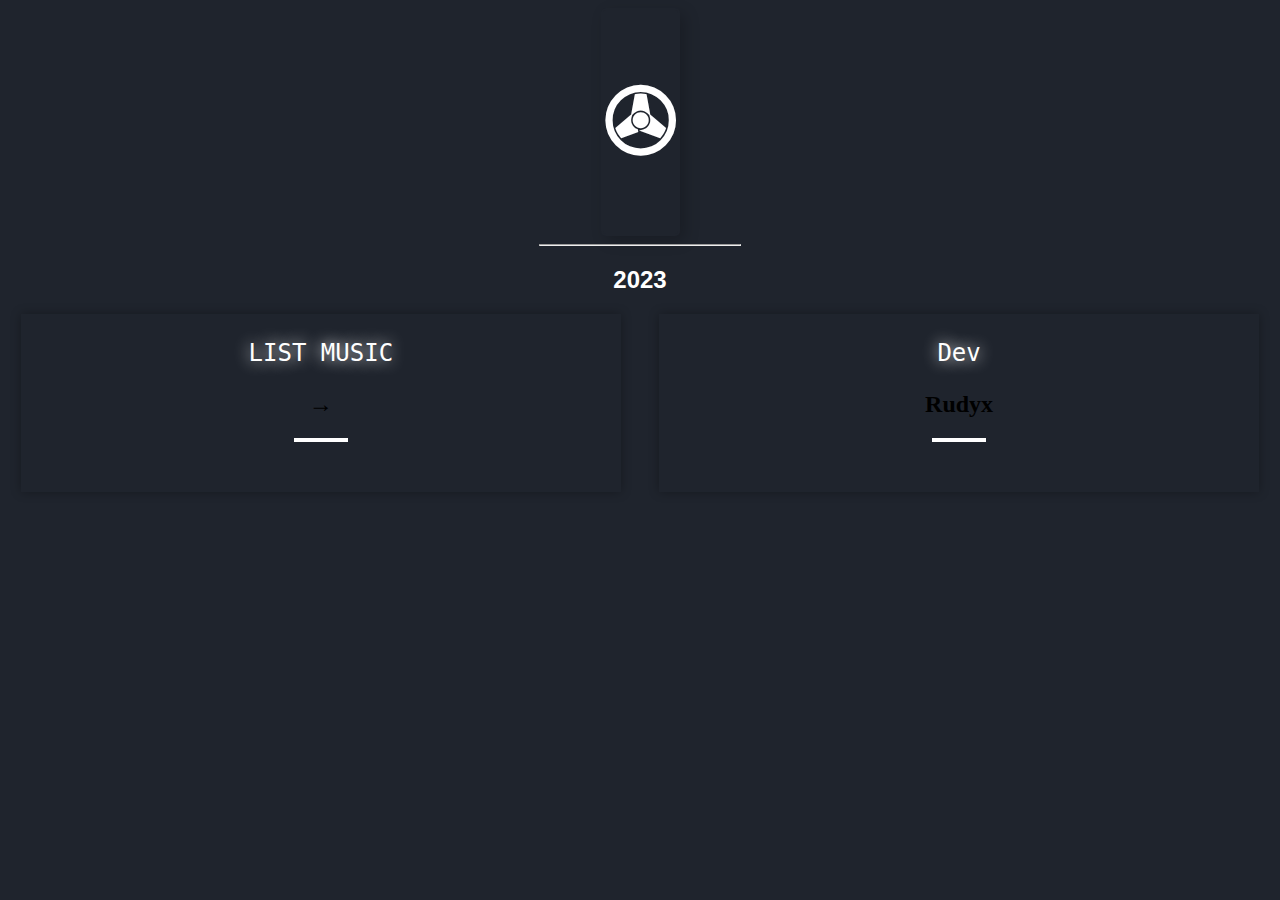
<file: html/blank.html>
<!DOCTYPE html>
<html lang="en">
<head>
    <meta charset="UTF-8">
    <meta http-equiv="X-UA-Compatible" content="IE=edge">
    <meta name="viewport" content="width=device-width, initial-scale=1.0">
    <title>2024</title>
    <link rel="stylesheet" href="/css/blank.css">
    <link
            rel="stylesheet"
            href="https://cdnjs.cloudflare.com/ajax/libs/font-awesome/6.3.0/css/all.min.css"
            integrity="sha512-SzlrxWUlpfuzQ+pcUCosxcglQRNAq/DZjVsC0lE40xsADsfeQoEypE+enwcOiGjk/bSuGGKHEyjSoQ1zVisanQ=="
            crossorigin="anonymous"
            referrerpolicy="no-referrer"
        />
</head>
<body>
  
    <center>
        
    <div class="box">
        <a href="/index.html" style="text-decoration: solid;">
    <h1 class="u" title="Back">✇</h1></a>
</div>
</center>
    <hr width="200px">
    <h2 style="text-align: center; color: white; font-family: sans-serif;">2023</h2>
    <!-- <h3>♥ <br><span>klik love</span></h3> -->
    <div class="les">

<div class="co">
    <p class="lo">LIST MUSIC</p>
    <div class="op">
        <h2 class="text"></h2>
    </div>
    <!-- <p class="ico">©</p> -->
    <div class="la">
    <a href="#"
    class="si" target="_blank"><i class="fa-brands fa-spotify"></i
></a>
    </div>
</div>
<h5>M</h5>
<div class="co">
    <p class="lo">Dev</p>
    <div class="op">
        <h2 class="text">Rudyx</h2>
    </div>
    <!-- <p class="ico">©</p> -->
    <div class="la">
    <a href="https://instagram.com/rdytgh636_?igshid=MzNlNGNkZWQ4Mg=="
    class="si" target="_blank"><i class="fa-brands fa-instagram"></i
></a>
    </div>
</div>

    </div>

    <!-- <footer class="footer">
        <div class="footer-text">
            <h3>Supported by</h3>
        </div>
        
        <div class="footer-logo">
            <a href="https://consumer.huawei.com/en/" target="_blank"><img src="/img/Huawei-Logo.png" alt="" srcset=""></a>
            <a href="https://code.visualstudio.com/" target="_blank"><img src="/img/default_dark.png" alt="" srcset=""></a>
            <a href="https://www.acer.com/us-en" target="_blank"><img src="/img/Acer-Logo.png" alt="" srcset="" style="margin-left: 10px;"></a>
        </div>
    </footer> -->
    <script src="/js/blank.js"></script>
</body>
</html>
</file>
<file: css/blank.css>
:root {
    --bg-color: #1f242d;
    --second-bg-color:#323946;
    --text-color: #fff;
    --main-color:#16A085;
}

.u{
    font-size: 5.6rem;
    font-weight: 700;
    color: white;
    text-align: center;
    animation: text 3s infinite linear;
    cursor: pointer;
    transition: .2s;
}
.u:hover{
    animation-play-state: paused;
    color: white;
    scale: .9;
}
@keyframes text {
    0%{
        color: white;
    }
    50%{
        color: var(--main-color);
        transform: rotate(45deg);
    }
    100%{
        color: white;
    }
}
body{
    background: #1f242d;
}
.box{
    border: 2px solid #1f242d;
    height: max-content;
    padding: auto;
    width: max-content;
    box-shadow: 5px 5px 15px rgba(0, 0, 0, 0.2);
    border-radius: 5px;
}
h2{
    animation: hu 3s linear infinite   ;
}
@keyframes hu {
    0%{
        color: white;
    }
    50%{
         color: var(--main-color);
         transition: .3s;
         text-shadow: var(--main-color) 1px 0 11px;
    }
    100%{
        color: white;
    }
}
h3{
    text-align: center;
    font-size: xx-large;
    font-family: sans-serif;
    color: white;
    text-shadow: 0 0 10px white;
}

/* h3:hover{
    color: red;
    text-shadow: red 1px 0 11px;
    background-size: cover;
} */
h3 span{
    font-size: large;
}

.text{
    text-align: center;
}

.co{
    margin-top: 10px;
    border: #1f242d 2px solid;
    box-shadow: 0 0 10px rgba(0, 0, 0, 0.3);
    border-width: 50px;
    width: 500px;
    margin: auto;
}
.co .lo{
    text-align: center;
    color: white;
    font-family:monospace;
    font-size: 1.5rem;
    margin-top: -5%;
    text-shadow: white 0 0 15px;
}
.co .ico{
    text-align: center;
    color: white;
}
.si{
    color: white;
    display: flex;
    justify-content: center;
    text-decoration: solid;
    border: white solid 2px;
    width: 50px;
}
.la{
    display: flex;
    justify-content: center;
}
@media screen and (max-width:900px) {
    .co{
        width: 150px;
        height: max-content;
    }
    .les{
        flex-direction: column-reverse;
        gap: 10px;
    }
}
.les{
    display: flex;
    margin-bottom: 160px;
}
.footer-logo{
    display: flex;
    justify-content: center;
    align-items: center;
}
.footer-logo img{
    height: 50px;
}
.footer{
    background: #323946;
    display:block; 
    align-items: center;
    flex-wrap: wrap;
    padding: 2rem 9%;
    border-radius: 1rem;
    justify-content: center;
}
h5{
    animation: hei 1s linear;
    text-align: center;
    opacity: 0;
}
@keyframes hei {
    0%{
        opacity: 0;
    }
    50%{
        opacity: 1;
    }
    100%{
        opacity: 0;
    }

}
</file>
